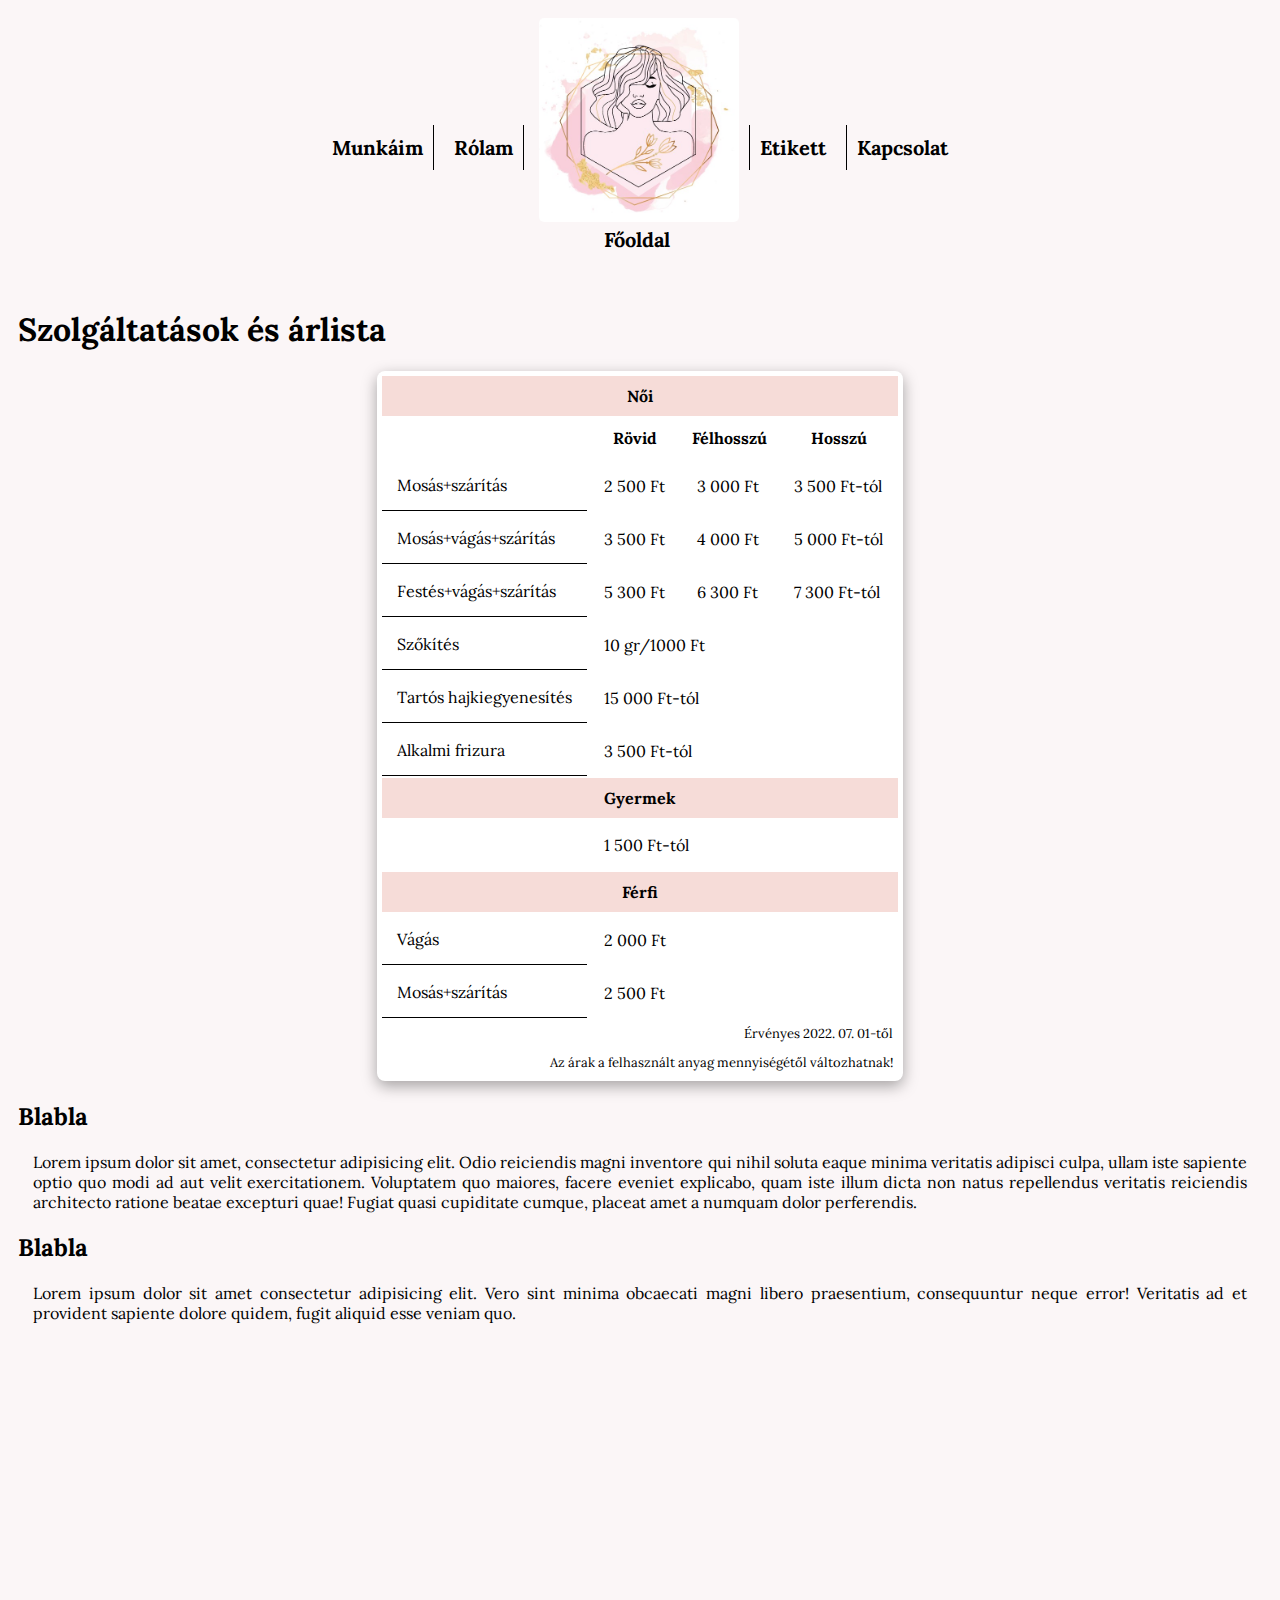
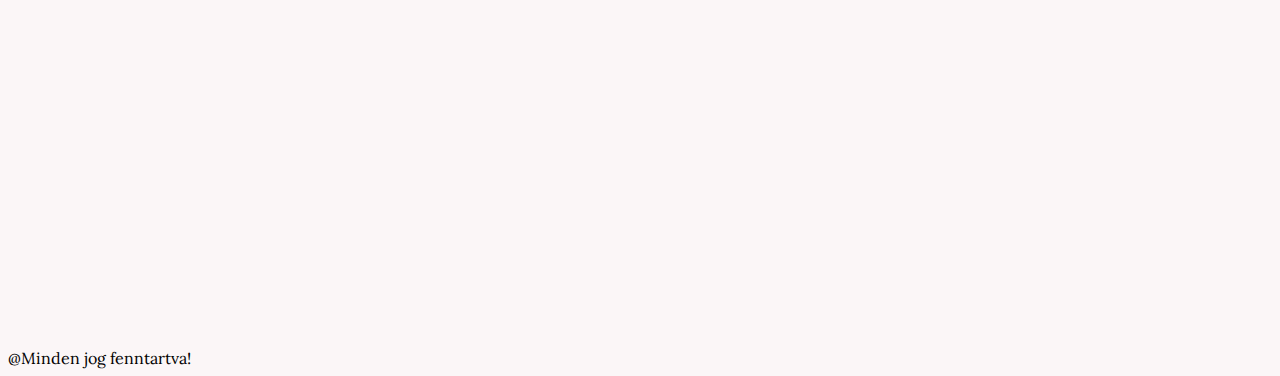
<file: html/index.html>
<!DOCTYPE html>
<html lang="hu">
<head>
    <meta charset="UTF-8">
    <meta http-equiv="X-UA-Compatible" content="IE=edge">
    <meta name="viewport" content="width=device-width, initial-scale=1.0">
    <title>Oppenauer Petra - Fodrász</title>
    <!-- favicon -->
    <link rel="apple-touch-icon" sizes="180x180" href="/favicon/apple-touch-icon.png">
    <link rel="icon" type="image/png" sizes="32x32" href="/favicon/favicon-32x32.png">
    <link rel="icon" type="image/png" sizes="16x16" href="/favicon/favicon-16x16.png">
    <link rel="manifest" href="/favicon/site.webmanifest">
    <meta name="msapplication-TileColor" content="#da532c">
    <meta name="theme-color" content="#ffffff">

    <link rel="stylesheet" href="/css/minden.css">
    <link rel="stylesheet" href="/css/index.css">
    <link href="https://fonts.googleapis.com/css2?family=Lora:ital@1&display=swap" rel="stylesheet">
</head>
<body>
    <header>
        <nav>
            <li><a class="mintasJ" href="/html/munkaim.html">Munkáim</a></li>
            <li><a class="mintasJ" href="/html/rolam.html">Rólam</a></li>
            <li class="logo"><a href="/index.html"><img src="/kepek/logo.jpg" alt="logo"><p>Főoldal</p></a></li>
            <li><a class="mintasB" href="/html/etikett.html">Etikett</a></li>
            <li><a class="mintasB" href="/html/kapcsolat.html">Kapcsolat</a></li>
        </nav>
    </header>
    <article>
        <h1>Szolgáltatások és árlista</h1>
        <table>
            <tr>
                <th class="csop" colspan="4">Női</th>
            </tr>
            <tr>
                <th></th>
                <th>Rövid</th>
                <th>Félhosszú</th>
                <th>Hosszú</th>
            </tr>
            <tr>
                <td class="szolg">Mosás+szárítás</td>
                <td>2 500 Ft</td>
                <td>3 000 Ft</td>
                <td>3 500 Ft-tól</td>
            </tr>
            <tr>
               <td class="szolg">Mosás+vágás+szárítás</td>
               <td>3 500 Ft</td>
               <td>4 000 Ft</td>
               <td>5 000 Ft-tól</td>
            </tr>
            <tr>
                <td class="szolg">Festés+vágás+szárítás</td>
                <td>5 300 Ft</td>
                <td>6 300 Ft</td>
                <td>7 300 Ft-tól</td>
            </tr>
            <tr>
                <td class="szolg">Szőkítés</td>
                <td colspan="3">10 gr/1000 Ft</td>
            </tr>
            <tr>
                <td class="szolg">Tartós hajkiegyenesítés</td> 
                <td colspan="3">15 000 Ft-tól</td>
            </tr>
            <tr>
                <td class="szolg">Alkalmi frizura</td>
                <td colspan="3">3 500 Ft-tól</td>
            </tr>

            <tr>
                <th class="csop" colspan="4">Gyermek</th>
            </tr>
            <tr>
                <td></td>
                <td colspan="3">1 500 Ft-tól</td>
            </tr>

            <tr>
                <th class="csop" colspan="4">Férfi</th>
            </tr>
            <tr>
                <td class="szolg">Vágás</td>
                <td colspan="3">2 000 Ft</td>
            </tr>
            <tr>
                <td class="szolg">Mosás+szárítás</td>
                <td colspan="3">2 500 Ft</td>
            </tr>
            <tr>
                <td class="szoveg" colspan="4">Érvényes 2022. 07. 01-től</td>
            </tr>
            <tr>
                <td class="szoveg" colspan="4">Az árak a felhasznált anyag mennyiségétől változhatnak!</td>
            </tr>
        </table>
        <h2>Blabla</h2>
        <p>Lorem ipsum dolor sit amet, consectetur adipisicing elit. Odio reiciendis magni inventore qui nihil soluta eaque minima veritatis adipisci culpa, ullam iste sapiente optio quo modi ad aut velit exercitationem.
        Voluptatem quo maiores, facere eveniet explicabo, quam iste illum dicta non natus repellendus veritatis reiciendis architecto ratione beatae excepturi quae! Fugiat quasi cupiditate cumque, placeat amet a numquam dolor perferendis.</p>
        <h2>Blabla</h2>
        <p>Lorem ipsum dolor sit amet consectetur adipisicing elit. Vero sint minima obcaecati magni libero praesentium, consequuntur neque error! Veritatis ad et provident sapiente dolore quidem, fugit aliquid esse veniam quo.</p>

        <div class="facebook">
        <iframe src="https://www.facebook.com/plugins/page.php?href=https%3A%2F%2Fwww.facebook.com%2Fpetraafodrasz&tabs=timeline&width=500&height=500&small_header=true&adapt_container_width=true&hide_cover=false&show_facepile=true&appId" width="500" height="600" style="border:none;overflow:hidden" scrolling="no" frameborder="0" allowfullscreen="true" allow="autoplay; clipboard-write; encrypted-media; picture-in-picture; web-share"></iframe>
    </div>
    </article>
    <footer>@Minden jog fenntartva!</footer>
</body>
</html>
</file>
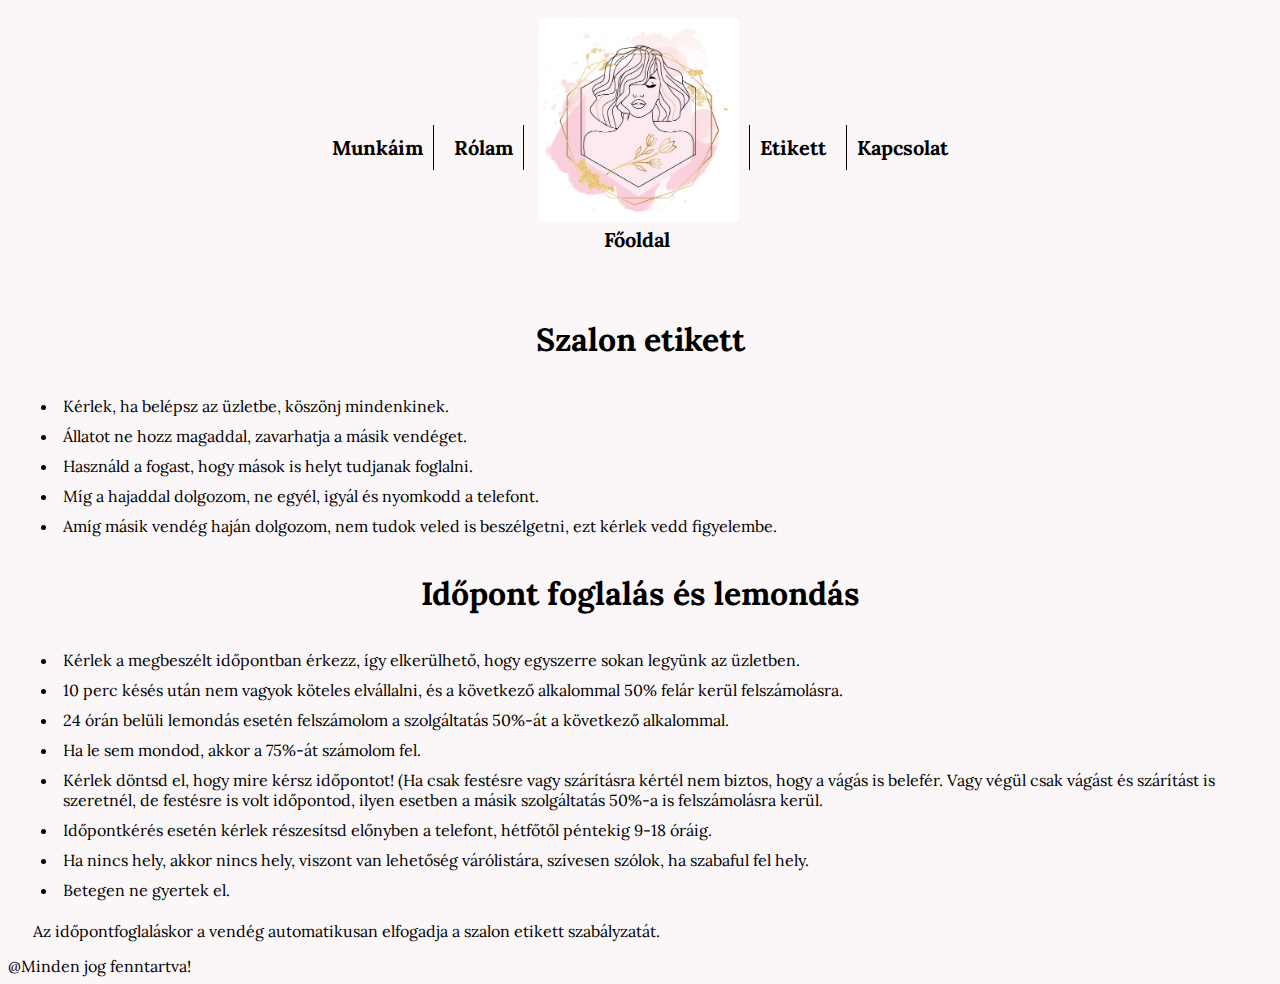
<file: html/etikett.html>
<!DOCTYPE html>
<html lang="hu">
<head>
    <meta charset="UTF-8">
    <meta http-equiv="X-UA-Compatible" content="IE=edge">
    <meta name="viewport" content="width=device-width, initial-scale=1.0">
    <title>Oppenauer Petra - Fodrász</title>
    <!-- favicon -->
    <link rel="apple-touch-icon" sizes="180x180" href="/favicon/apple-touch-icon.png">
    <link rel="icon" type="image/png" sizes="32x32" href="/favicon/favicon-32x32.png">
    <link rel="icon" type="image/png" sizes="16x16" href="/favicon/favicon-16x16.png">
    <link rel="manifest" href="/favicon/site.webmanifest">
    <meta name="msapplication-TileColor" content="#da532c">
    <meta name="theme-color" content="#ffffff">

    <link rel="stylesheet" href="/css/minden.css">
    <link rel="stylesheet" href="/css/etikett.css">
    <link href="https://fonts.googleapis.com/css2?family=Lora:ital@1&display=swap" rel="stylesheet">
</head>
<body>
    <header>
        <nav>
            <li><a class="mintasJ" href="/html/munkaim.html">Munkáim</a></li>
            <li><a class="mintasJ" href="/html/rolam.html">Rólam</a></li>
            <li class="logo"><a href="/index.html"><img src="/kepek/logo.jpg" alt="logo"><p>Főoldal</p></a></li>
            <li><a class="mintasB" href="/html/etikett.html">Etikett</a></li>
            <li><a class="mintasB" href="/html/kapcsolat.html">Kapcsolat</a></li>
        </nav>
    </header>
    <article>
        <h1>Szalon etikett</h1>
        <ul class="etikett">
            <li>Kérlek, ha belépsz az üzletbe, köszönj mindenkinek.</li>
            <li>Állatot ne hozz magaddal, zavarhatja a másik vendéget.</li>
            <li>Használd a fogast, hogy mások is helyt tudjanak foglalni.</li>
            <li>Míg a hajaddal dolgozom, ne egyél, igyál és nyomkodd a telefont.</li>
            <li>Amíg másik vendég haján dolgozom, nem tudok veled is beszélgetni, ezt kérlek vedd figyelembe.</li>
        </ul>
        <h1>Időpont foglalás és lemondás</h1>
        <ul class="etikett">
            <li>Kérlek a megbeszélt időpontban érkezz, így elkerülhető, hogy egyszerre sokan legyünk az üzletben.</li>
            <li>10 perc késés után nem vagyok köteles elvállalni, és a következő alkalommal 50% felár kerül felszámolásra.</li>
            <li>24 órán belüli lemondás esetén felszámolom a szolgáltatás 50%-át a következő alkalommal.</li>
            <li>Ha le sem mondod, akkor a 75%-át számolom fel.</li>
            <li>Kérlek döntsd el, hogy mire kérsz időpontot! (Ha csak festésre vagy szárításra kértél nem biztos, hogy a vágás is belefér. Vagy végül csak vágást és szárítást is szeretnél, de festésre is volt időpontod, ilyen esetben a másik szolgáltatás 50%-a is felszámolásra kerül.</li>
            <li>Időpontkérés esetén kérlek részesítsd előnyben a telefont, hétfőtől péntekig 9-18 óráig.</li>
            <li>Ha nincs hely, akkor nincs hely, viszont van lehetőség várólistára, szívesen szólok, ha szabaful fel hely.</li>
            <li>Betegen ne gyertek el.</li>
        </ul>
        <p>Az időpontfoglaláskor a vendég automatikusan elfogadja a szalon etikett szabályzatát.</p>
    </article>
    <footer>@Minden jog fenntartva!</footer>
</body>
</html>
</file>
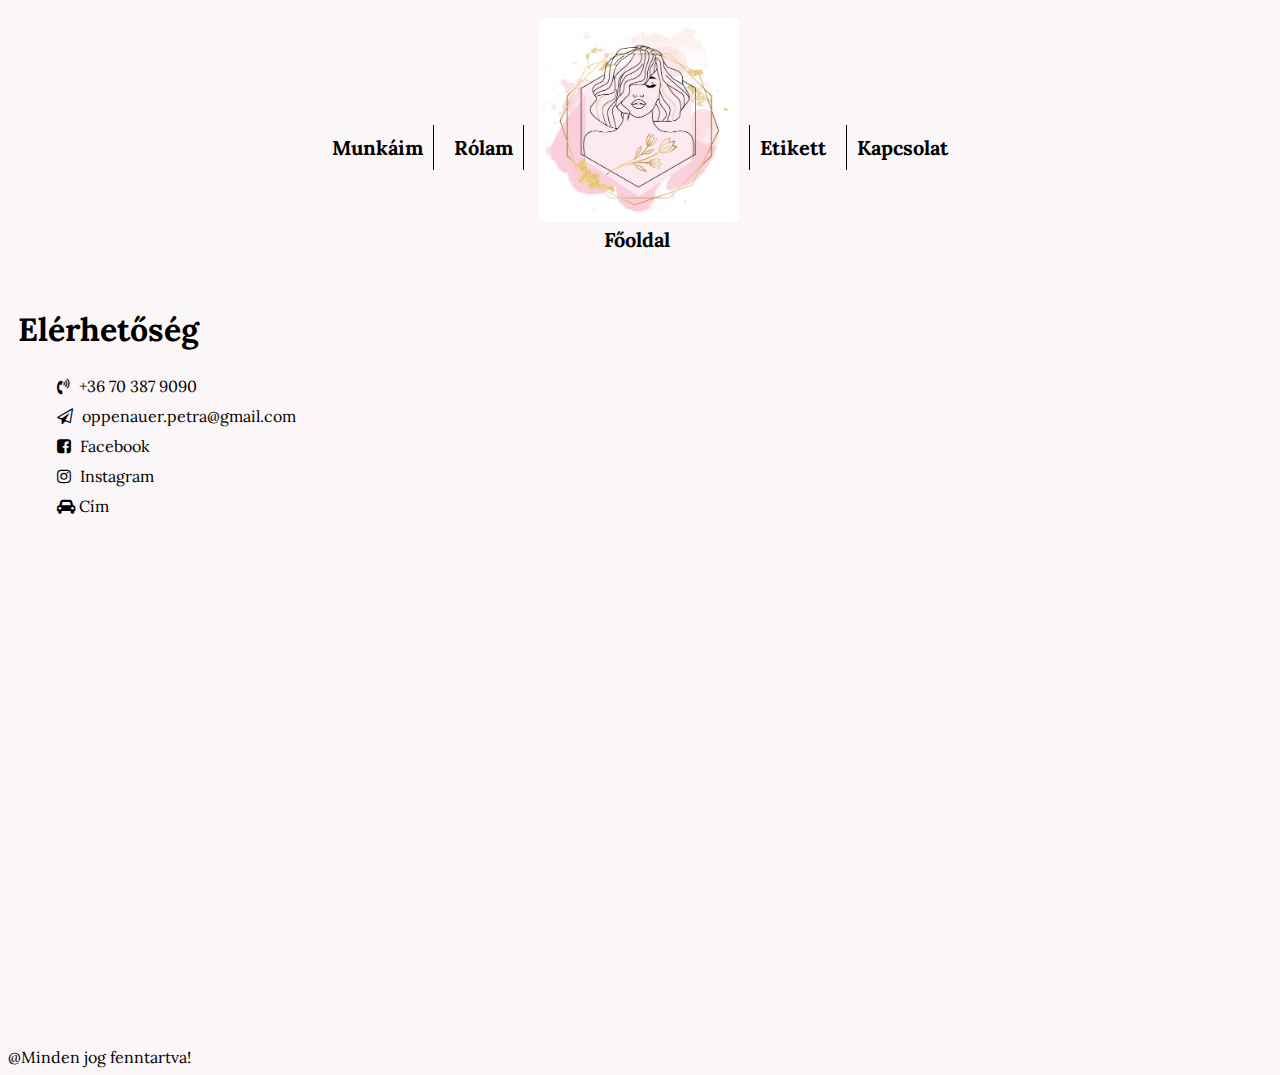
<file: html/kapcsolat.html>
<!DOCTYPE html>
<html lang="hu">
<head>
    <meta charset="UTF-8">
    <meta http-equiv="X-UA-Compatible" content="IE=edge">
    <meta name="viewport" content="width=device-width, initial-scale=1.0">
    <title>Oppenauer Petra - Fodrász</title>
    <!-- favicon -->
    <link rel="apple-touch-icon" sizes="180x180" href="/favicon/apple-touch-icon.png">
    <link rel="icon" type="image/png" sizes="32x32" href="/favicon/favicon-32x32.png">
    <link rel="icon" type="image/png" sizes="16x16" href="/favicon/favicon-16x16.png">
    <link rel="manifest" href="/favicon/site.webmanifest">
    <meta name="msapplication-TileColor" content="#da532c">
    <meta name="theme-color" content="#ffffff">

    <link rel="stylesheet" href="/css/minden.css">
    <link rel="stylesheet" href="/css/kapcsolat.css">
    <link href="https://fonts.googleapis.com/css2?family=Lora:ital@1&display=swap" rel="stylesheet">

    <link rel="stylesheet" href="https://cdnjs.cloudflare.com/ajax/libs/font-awesome/4.7.0/css/font-awesome.min.css">
</head>
<body>
    <header>
        <nav>
            <li><a class="mintasJ" href="/html/munkaim.html">Munkáim</a></li>
            <li><a class="mintasJ" href="/html/rolam.html">Rólam</a></li>
            <li class="logo"><a href="/index.html"><img src="/kepek/logo.jpg" alt="logo"><p>Főoldal</p></a></li>
            <li><a class="mintasB" href="/html/etikett.html">Etikett</a></li>
            <li><a class="mintasB" href="/html/kapcsolat.html">Kapcsolat</a></li>
        </nav>
    </header>
    <article>
        <h1>Elérhetőség</h1>
        <ul class="fa-ul">

            <li><i class="fa fa-volume-control-phone"></i></i>
                <a href="tel:+36 70 387 9090">+36 70 387 9090</a>
            </li>

            <li><i class="fa fa-send-o"></i></i>
                <a href="mailto:oppenauer.petra@gmail.com">oppenauer.petra@gmail.com</a>
            </li>

            <li><i class="fa fa-facebook-square"></i></i>
                <a href="https://www.facebook.com/petraafodrasz" target="_blank">Facebook</a>
            </li>

            <li><i class="fa fa-instagram"></i></i></i>
                <a href="https://instagram.com/oppenauer_petra_fodrasz/" target="_blank" >Instagram</a>
            </li>

            <li><i class="fa fa-automobile"></i></i> Cím</i></i>
                
            </li>
          </ul>
          <div class="mapouter"><div class="gmap_canvas"><iframe width="100%" height="500" id="gmap_canvas" src="https://maps.google.com/maps?q=2400%20Duna%C3%BAjv%C3%A1ros%20Erkel%20kert%207.&t=&z=13&ie=UTF8&iwloc=&output=embed" frameborder="0" scrolling="no" marginheight="0" marginwidth="0"></iframe><br><style>.mapouter{position:relative;text-align:right;height:500px;width:100%;}</style><a href="https://www.embedgooglemap.net">google maps on web site</a><style>.gmap_canvas {overflow:hidden;background:none!important;height:500px;width:100%;}</style></div></div>
        
          
        
    </article>
    <footer>@Minden jog fenntartva!</footer>
</body>
</html>
</file>
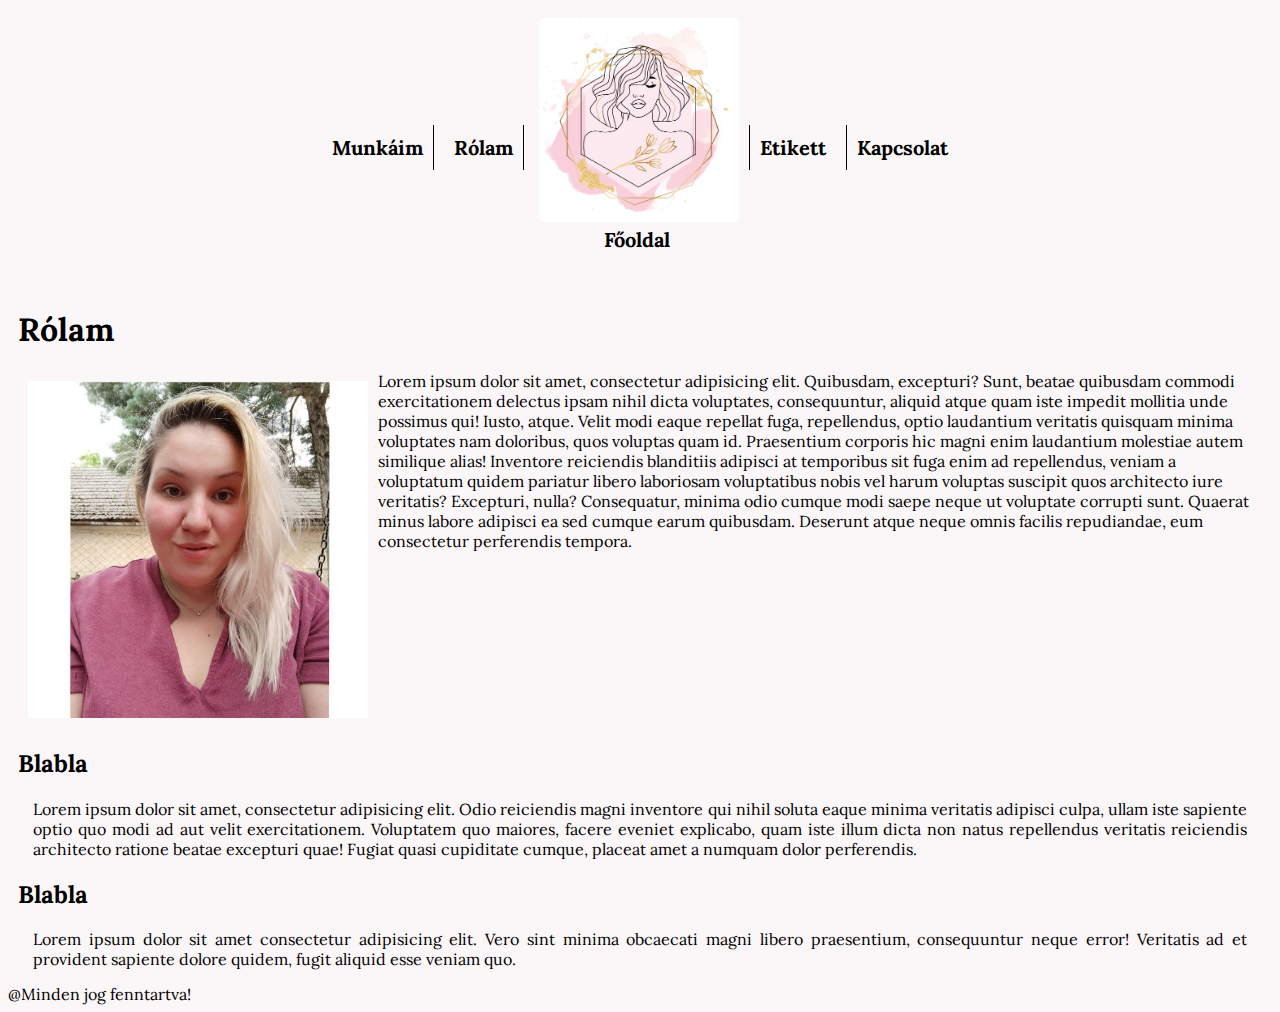
<file: html/rolam.html>
<!DOCTYPE html>
<html lang="hu">
<head>
    <meta charset="UTF-8">
    <meta http-equiv="X-UA-Compatible" content="IE=edge">
    <meta name="viewport" content="width=device-width, initial-scale=1.0">
    <title>Oppenauer Petra - Fodrász</title>
    <!-- favicon -->
    <link rel="apple-touch-icon" sizes="180x180" href="/favicon/apple-touch-icon.png">
    <link rel="icon" type="image/png" sizes="32x32" href="/favicon/favicon-32x32.png">
    <link rel="icon" type="image/png" sizes="16x16" href="/favicon/favicon-16x16.png">
    <link rel="manifest" href="/favicon/site.webmanifest">
    <meta name="msapplication-TileColor" content="#da532c">
    <meta name="theme-color" content="#ffffff">

    <link rel="stylesheet" href="/css/minden.css">
    <link rel="stylesheet" href="/css/rolam.css">
    <link href="https://fonts.googleapis.com/css2?family=Lora:ital@1&display=swap" rel="stylesheet">
</head>
<body>
    <header>
        <nav>
            <li><a class="mintasJ" href="/html/munkaim.html">Munkáim</a></li>
            <li><a class="mintasJ" href="/html/rolam.html">Rólam</a></li>
            <li class="logo"><a href="/index.html"><img src="/kepek/logo.jpg" alt="logo"><p>Főoldal</p></a></li>
            <li><a class="mintasB" href="/html/etikett.html">Etikett</a></li>
            <li><a class="mintasB" href="/html/kapcsolat.html">Kapcsolat</a></li>
        </nav>
    </header>
    <article>
        <h1>Rólam</h1>
        <div class="rolam">
            <img src="/kepek/petra.jpg" alt="Petra">
            <p>Lorem ipsum dolor sit amet, consectetur adipisicing elit. Quibusdam, excepturi? Sunt, beatae quibusdam commodi exercitationem delectus ipsam nihil dicta voluptates, consequuntur, aliquid atque quam iste impedit mollitia unde possimus qui!
            Iusto, atque. Velit modi eaque repellat fuga, repellendus, optio laudantium veritatis quisquam minima voluptates nam doloribus, quos voluptas quam id. Praesentium corporis hic magni enim laudantium molestiae autem similique alias!
            Inventore reiciendis blanditiis adipisci at temporibus sit fuga enim ad repellendus, veniam a voluptatum quidem pariatur libero laboriosam voluptatibus nobis vel harum voluptas suscipit quos architecto iure veritatis? Excepturi, nulla?
            Consequatur, minima odio cumque modi saepe neque ut voluptate corrupti sunt. Quaerat minus labore adipisci ea sed cumque earum quibusdam. Deserunt atque neque omnis facilis repudiandae, eum consectetur perferendis tempora.</p>
        
        </div>
        
        
        <h2>Blabla</h2>
        <p>Lorem ipsum dolor sit amet, consectetur adipisicing elit. Odio reiciendis magni inventore qui nihil soluta eaque minima veritatis adipisci culpa, ullam iste sapiente optio quo modi ad aut velit exercitationem.
        Voluptatem quo maiores, facere eveniet explicabo, quam iste illum dicta non natus repellendus veritatis reiciendis architecto ratione beatae excepturi quae! Fugiat quasi cupiditate cumque, placeat amet a numquam dolor perferendis.</p>
        <h2>Blabla</h2>
        <p>Lorem ipsum dolor sit amet consectetur adipisicing elit. Vero sint minima obcaecati magni libero praesentium, consequuntur neque error! Veritatis ad et provident sapiente dolore quidem, fugit aliquid esse veniam quo.</p>
    </article>
    <footer>@Minden jog fenntartva!</footer>
</body>
</html>
</file>
<file: css/minden.css>
body{
    background-color: rgb(251, 246, 247);
    font-family: 'Lora', serif;
}

/* nav */
nav{
    display: flex;
    justify-content: center;
    align-items: center;
}

nav>li>a>img{
    width: 200px;
    border-radius: 5px;
}

.logo{
    position: relative;
    text-align: center;
}
.logo>p{
    position: absolute;
}
p{
    margin: 0;
}
.mintasJ{
    border-right: 1px solid black;
    padding: 10px;
}

.mintasB{
    border-left: 1px solid black;
    padding: 10px;
}
nav>li>a{
    font-weight: bolder;
    font-size: 20px;
}
nav, li, a{
    text-decoration: none;
    list-style-type: none;
    padding: 5px;
    color: black;
}

/* nav vége */


article{
    margin: 10px;
}

article> p{
    margin: 15px;
    text-align: justify;
}

@media screen and (max-width:650px) {
    body{width: 100%;}
    nav>li>a{
        font-size: 100%;
    }
    img{
        max-width: 50%;
    }
}

@media screen and (max-width:400px){
    nav>li>a{
        font-size: 13px;
    }
    
}
</file>
<file: css/index.css>
.facebook{
    display: flex;
    justify-content: center;
}

table{
    margin: auto;
    background-color: white;
    border-radius: 8px;
    box-shadow: rgba(0, 0, 0, 0.35) 0px 5px 15px;
    padding: 3px;
    max-width: 600px;
}
th{
    text-align: center;
    padding: 10px;
}

.csop{
    background-color: rgb(246, 220, 216);
}
.szolg{
    border-bottom: 1px solid black;
}

td {
    padding: 15px;
}

.szoveg{
    text-align: right;
    font-size: 13px;
    padding: 5px;
}

@media screen and (max-width:800px) {
    table{
        width: auto;
        font-size: 15px
    }
    td,th{
        padding: 8px;
    }
}
@media screen and (max-width:400px){
    article{
        width: auto;
    }
    
}
</file>
<file: css/etikett.css>
h1{
    text-align: center;
    padding: 10px;
}

.etikett>li{
    list-style-type: disc;
}
</file>
<file: css/kapcsolat.css>
ul>li{
    width: fit-content;
}
ul>li:hover{
    box-shadow: 5px 5px rgb(155, 146, 148);
    border-radius: 5px;
}

.mapouter{
    margin: auto;
    max-width: 50%;
}
@media (max-width: 800px){
    .mapouter{
        padding: 0;
    }
}
</file>
<file: css/rolam.css>
.rolam>img{
    max-width: 340px;
    padding: 10px;
}

div{
    display: flex;
}

@media screen and(max-width:800px){
    /* .rolam>img{
        max-width: 340px;
    } */
}
</file>
